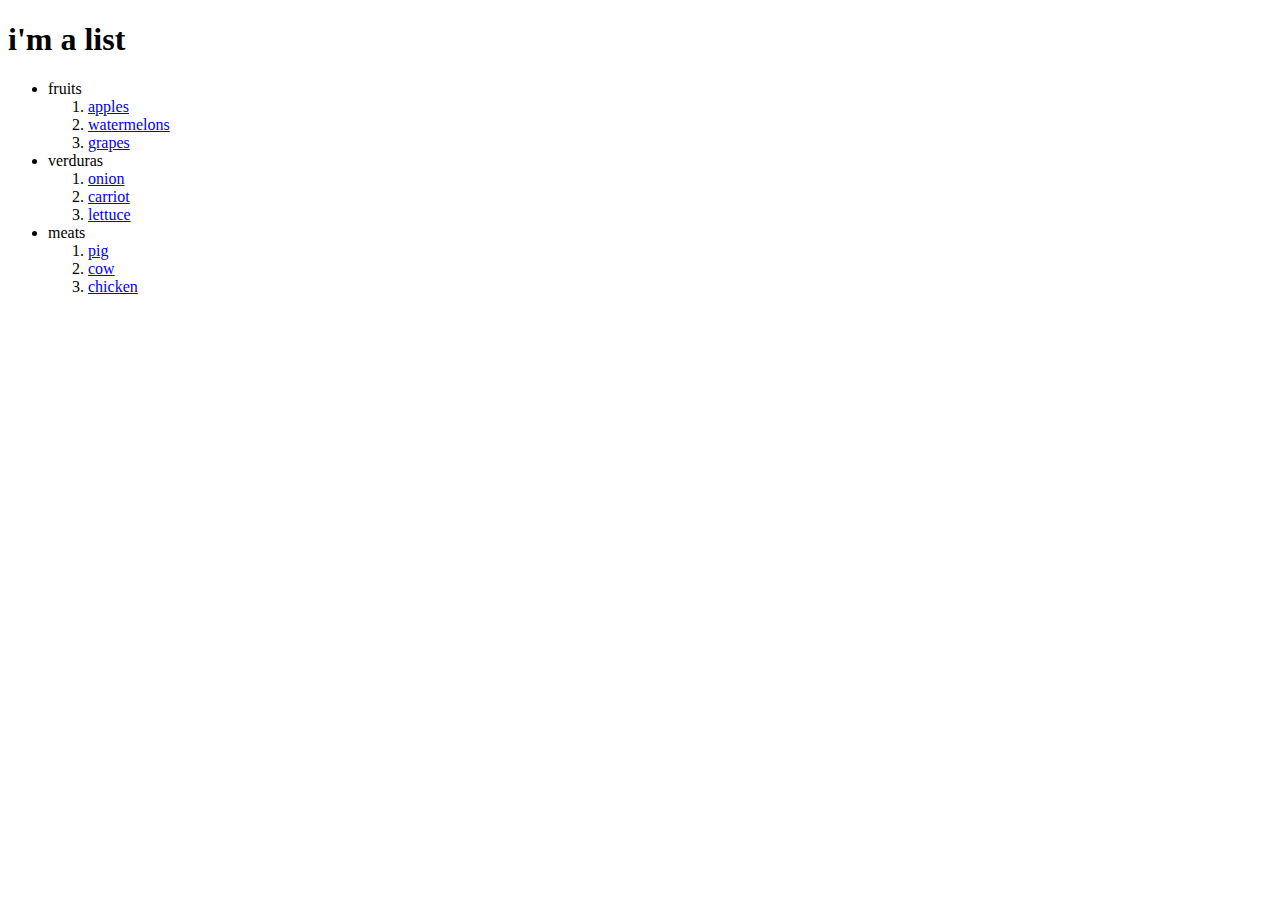
<file: cursohtmlycss/comprasdelsuper/index.html>
<!DOCTYPE html>
<html lang="en">
    <head>
        <meta charset="UTF-8">
        <meta http-equiv="X-UA-Compatible" content="IE=edge">
        <meta name="viewport" content="width=device-width, initial-scale=1.0">
        <title>compras del súper</title>
    </head>
    <body>
        <h1>i'm a list </h1>
        <ul>
            <li>fruits</li>
                <ol>
                    <li><a href="https://www.google.com/search?q=apples&safe=strict&sxsrf=ALeKk03_6UNvqsIameCZbzUPt3ctZMtMUQ:1613485277494&source=lnms&tbm=isch&sa=X&ved=2ahUKEwiPtsKGze7uAhWEaDABHQsjC9kQ_AUoAXoECBUQAw&biw=1366&bih=657">apples</a></li>
                    <li><a href="https://www.google.com/search?q=watermelon&tbm=isch&ved=2ahUKEwjGjsyHze7uAhWxbjABHaG4BGwQ2-cCegQIABAA&oq=watermelo&gs_lcp=CgNpbWcQARgAMgQIABBDMgQIABBDMgQIABBDMgIIADICCAAyAggAMgIIADICCAAyAggAMgIIADoECCMQJzoHCCMQ6gIQJzoFCAAQsQM6BggAEAoQGFD3iAFYwbsBYL3GAWgDcAB4AIABuAGIAYcRkgEEMC4xNpgBAKABAaoBC2d3cy13aXotaW1nsAEKwAEB&sclient=img&ei=39QrYIajLbHdwbkPofGS4AY&bih=657&biw=1366&safe=strict">watermelons</a></li>
                    <li><a href="https://www.google.com/search?q=grapes&tbm=isch&ved=2ahUKEwi48L6Uze7uAhUXeDABHW5HChwQ2-cCegQIABAA&oq=grapes&gs_lcp=CgNpbWcQAzIECAAQQzIECAAQQzIECAAQQzIECAAQQzICCAAyAggAMgIIADICCAAyAggAMgIIADoECCMQJzoHCCMQ6gIQJzoFCAAQsQNQ0YEBWO-UAWDEmAFoAXAAeASAAacBiAHeC5IBBDAuMTGYAQCgAQGqAQtnd3Mtd2l6LWltZ7ABCsABAQ&sclient=img&ei=-tQrYLiLMJfwwbkP7o6p4AE&bih=657&biw=1366&safe=strict">grapes</a></li>
                </ol>
            <li>verduras</li>
                <ol>
                    <li><a href="https://www.google.com/search?q=onion&tbm=isch&ved=2ahUKEwislsaeze7uAhWdbDABHdqmBdgQ2-cCegQIABAA&oq=onion&gs_lcp=CgNpbWcQAzIECAAQQzIECAAQQzIECAAQQzIECAAQQzIECAAQQzICCAAyAggAMgIIADICCAAyAggAOgQIIxAnOgcIIxDqAhAnOgUIABCxA1Cd5hFY_voRYOmSEmgBcAB4AYAB1gSIAbcPkgEHMC45LjUtMZgBAKABAaoBC2d3cy13aXotaW1nsAEKwAEB&sclient=img&ei=D9UrYOzSNZ3ZwbkP2s2WwA0&bih=657&biw=1366&safe=strict">onion</a></li>
                    <li><a href="https://www.google.com/search?q=carriot&tbm=isch&ved=2ahUKEwju2_2szu7uAhXDi4QIHVHyDZsQ2-cCegQIABAA&oq=carriot&gs_lcp=[base64]&sclient=img&ei=OtYrYO7WI8OXkvQP0eS32Ak&bih=657&biw=1366&safe=strict">carriot</a></li>
                    <li><a href="https://www.google.com/search?q=lectuce&tbm=isch&ved=2ahUKEwjUk7K3zu7uAhVplIQIHfWrAFoQ2-cCegQIABAA&oq=lectuce&gs_lcp=CgNpbWcQAzICCAAyBAgAEB4yBAgAEB4yBggAEAoQGDoHCCMQ6gIQJzoECCMQJzoECAAQQzoFCAAQsQM6CAgAELEDEIMBUPaFAVj6oAFgs6YBaAFwAHgBgAHTAYgB2g6SAQYwLjEyLjGYAQCgAQGqAQtnd3Mtd2l6LWltZ7ABCsABAQ&sclient=img&ei=UNYrYNSrGemokvQP9deC0AU&bih=657&biw=1366&safe=strict">lettuce</a></li>
                </ol>
            <li>meats</li>
                <ol>
                    <li><a href="https://www.google.com/search?q=pig+meat&tbm=isch&ved=2ahUKEwjyiqXCzu7uAhXLeDABHXOxAe4Q2-cCegQIABAA&oq=pig+meat&gs_lcp=[base64]&sclient=img&ei=Z9YrYLK7EMvxwbkP8-KG8A4&bih=657&biw=1366&safe=strict">pig</a></li>
                    <li><a href="https://www.google.com/search?q=cow+meat&tbm=isch&ved=2ahUKEwjIs5zTzu7uAhWdbDABHdqmBdgQ2-cCegQIABAA&oq=cow+meat&gs_lcp=CgNpbWcQAzIECAAQQzICCAAyAggAMgIIADICCAAyAggAMgYIABAHEB4yBggAEAcQHjIGCAAQBxAeMgYIABAHEB5Q0mFY1WhgwmpoAHAAeACAAZIBiAGRBpIBAzAuNpgBAKABAaoBC2d3cy13aXotaW1nwAEB&sclient=img&ei=itYrYMjGL53ZwbkP2s2WwA0&bih=657&biw=1366&safe=strict">cow</a></li>
                    <li><a href="https://www.google.com/search?q=chicken+meat&tbm=isch&ved=2ahUKEwiJu-7azu7uAhVMcjABHagCCbYQ2-cCegQIABAA&oq=chicken+meat&gs_lcp=CgNpbWcQAzICCAAyAggAMgIIADICCAAyAggAMgIIADICCAAyAggAMgIIADICCAA6BggAEAcQHlDXXFiIbGDFfWgAcAB4AIABxAGIAYcJkgEDMC44mAEAoAEBqgELZ3dzLXdpei1pbWfAAQE&sclient=img&ei=mtYrYImGMczkwbkPqIWksAs&bih=657&biw=1366&safe=strict">chicken</a></li>
                </ol>

        </ul>
    </body>
</html>
</file>
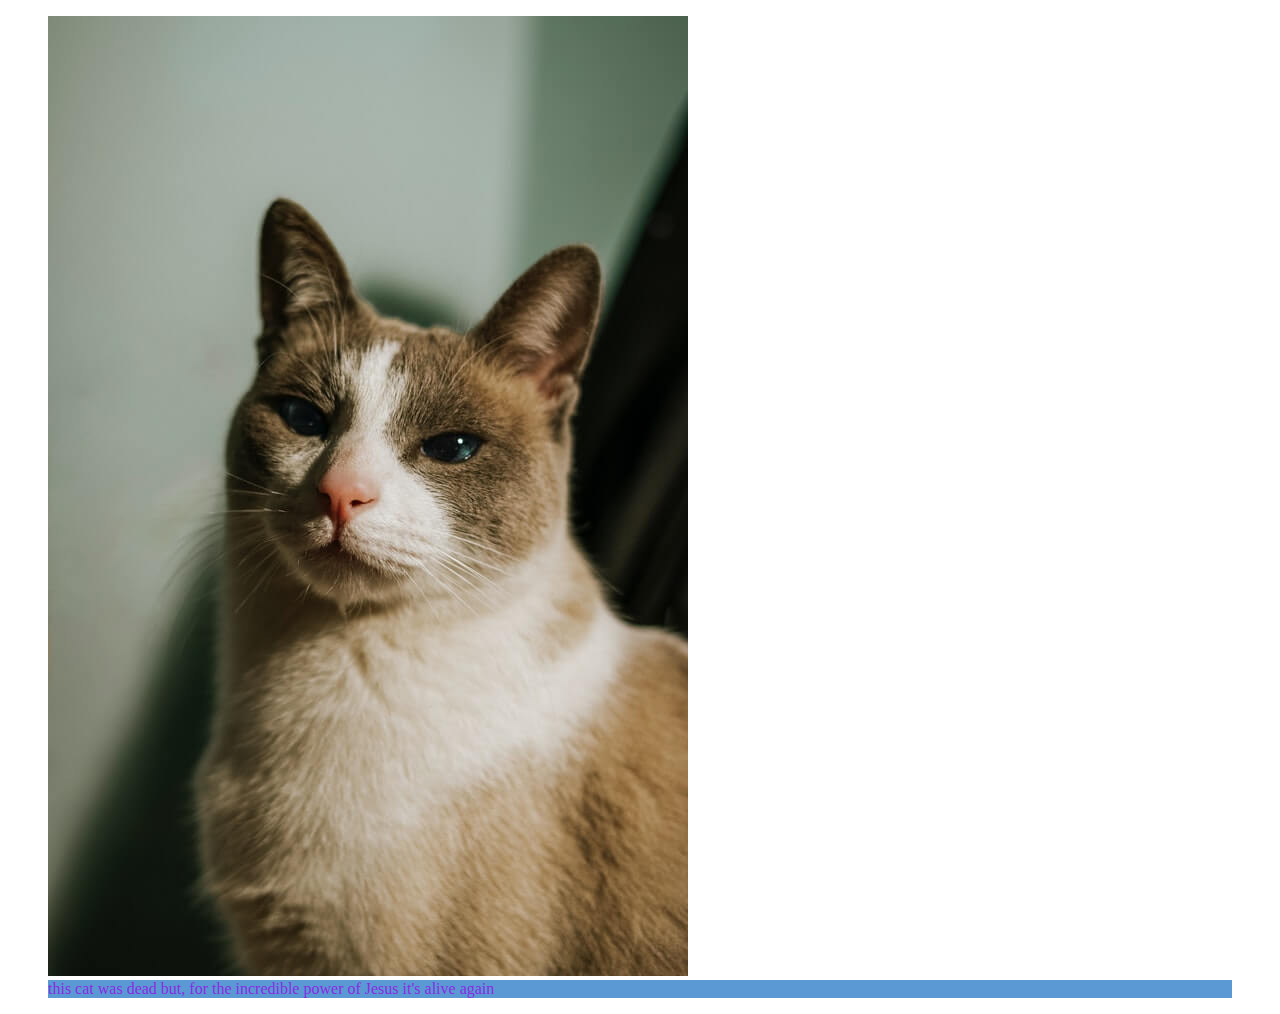
<file: cursohtmlycss/etiquetaimg/index.html>
<!DOCTYPE html>
<html lang="en">
<head>
    <meta charset="UTF-8">
    <meta http-equiv="X-UA-Compatible" content="IE=edge">
    <meta name="viewport" content="width=device-width, initial-scale=1.0">
    <link rel="stylesheet" href="./style.css">
    <title>cats.com</title>
</head>
<body>
    <main>
        <section>
            <figure>
                <img src="./imagenes de prueba/pexels-toga-4862658 (1).jpg" alt="it's a beutiful cat"/>
                <figcaption class="texto">this cat was dead but, for the incredible power of Jesus it's alive again</figcaption>
            </figure>
        </section>
    </main>
</body>
</html>
</file>
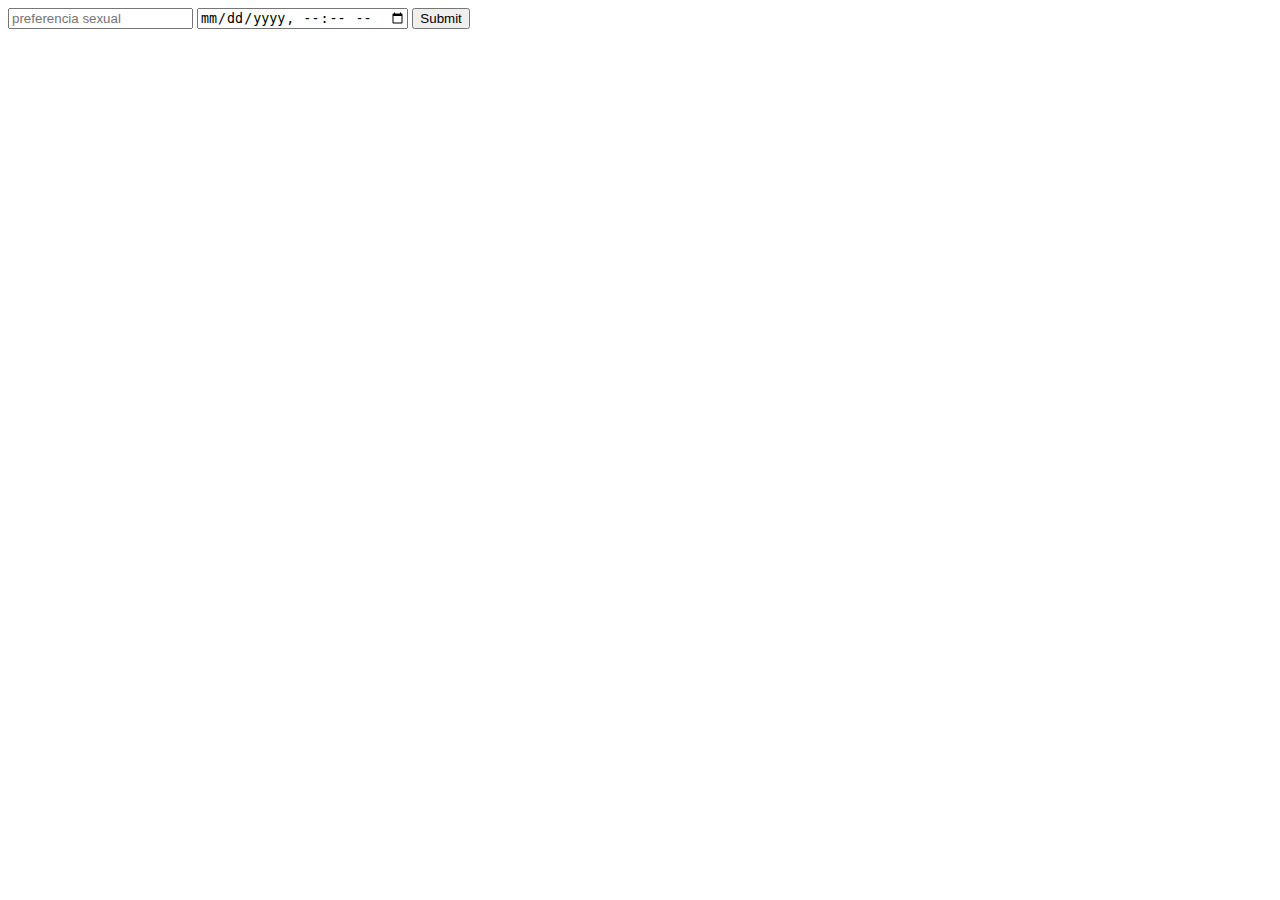
<file: cursohtmlycss/formularios/index.html>
<!DOCTYPE html>
<html lang="en">
<head>
    <meta charset="UTF-8">
    <meta http-equiv="X-UA-Compatible" content="IE=edge">
    <meta name="viewport" content="width=device-width, initial-scale=1.0">
    <title>Formularios</title>
</head>
<body>
    <main>
        <form action="">
            <input list="tus datos" placeholder="preferencia sexual" name="gusto" autocomplete="sex" required>
                <datalist id="tus datos">
                    <label for="tus datos">qué te gusta?</label>
                    <option value="gay">gay</option>
                    <option value="homo">homosexuales</option>
                    <option value="trans">transexuales</option>
                </datalist>
            </input>
            <input type="datetime-local" name="ultimavez" required>
            <input type="submit">
        </form>
    </main>
    <!-- <form action="">
        
        <label for="edad">
            <span>¿qué edad tienes?</span>
            <input type="text" id="edad" placeholder="tu edad" >
        </label>
        
        <label for="nombre">
            <span>¿cómo te llamas?</span>
            <input type="text" id="nombre" placeholder="tu nombre" >
        </label>

        <label for="sexo">
            <span>¿cuál es tu sexo?</span>
            <input type="text" id="sexo" placeholder="tu sexo" >
        </label>

    </form>     -->
</body>
</html>
</file>
<file: cursohtmlycss/etiquetaimg/style.css>
.texto:hover{
color: aquamarine;
}
.texto{
color: blueviolet;
background-color: rgba(18, 109, 194, 0.699);
border-radius: 10 px;
}
</file>
